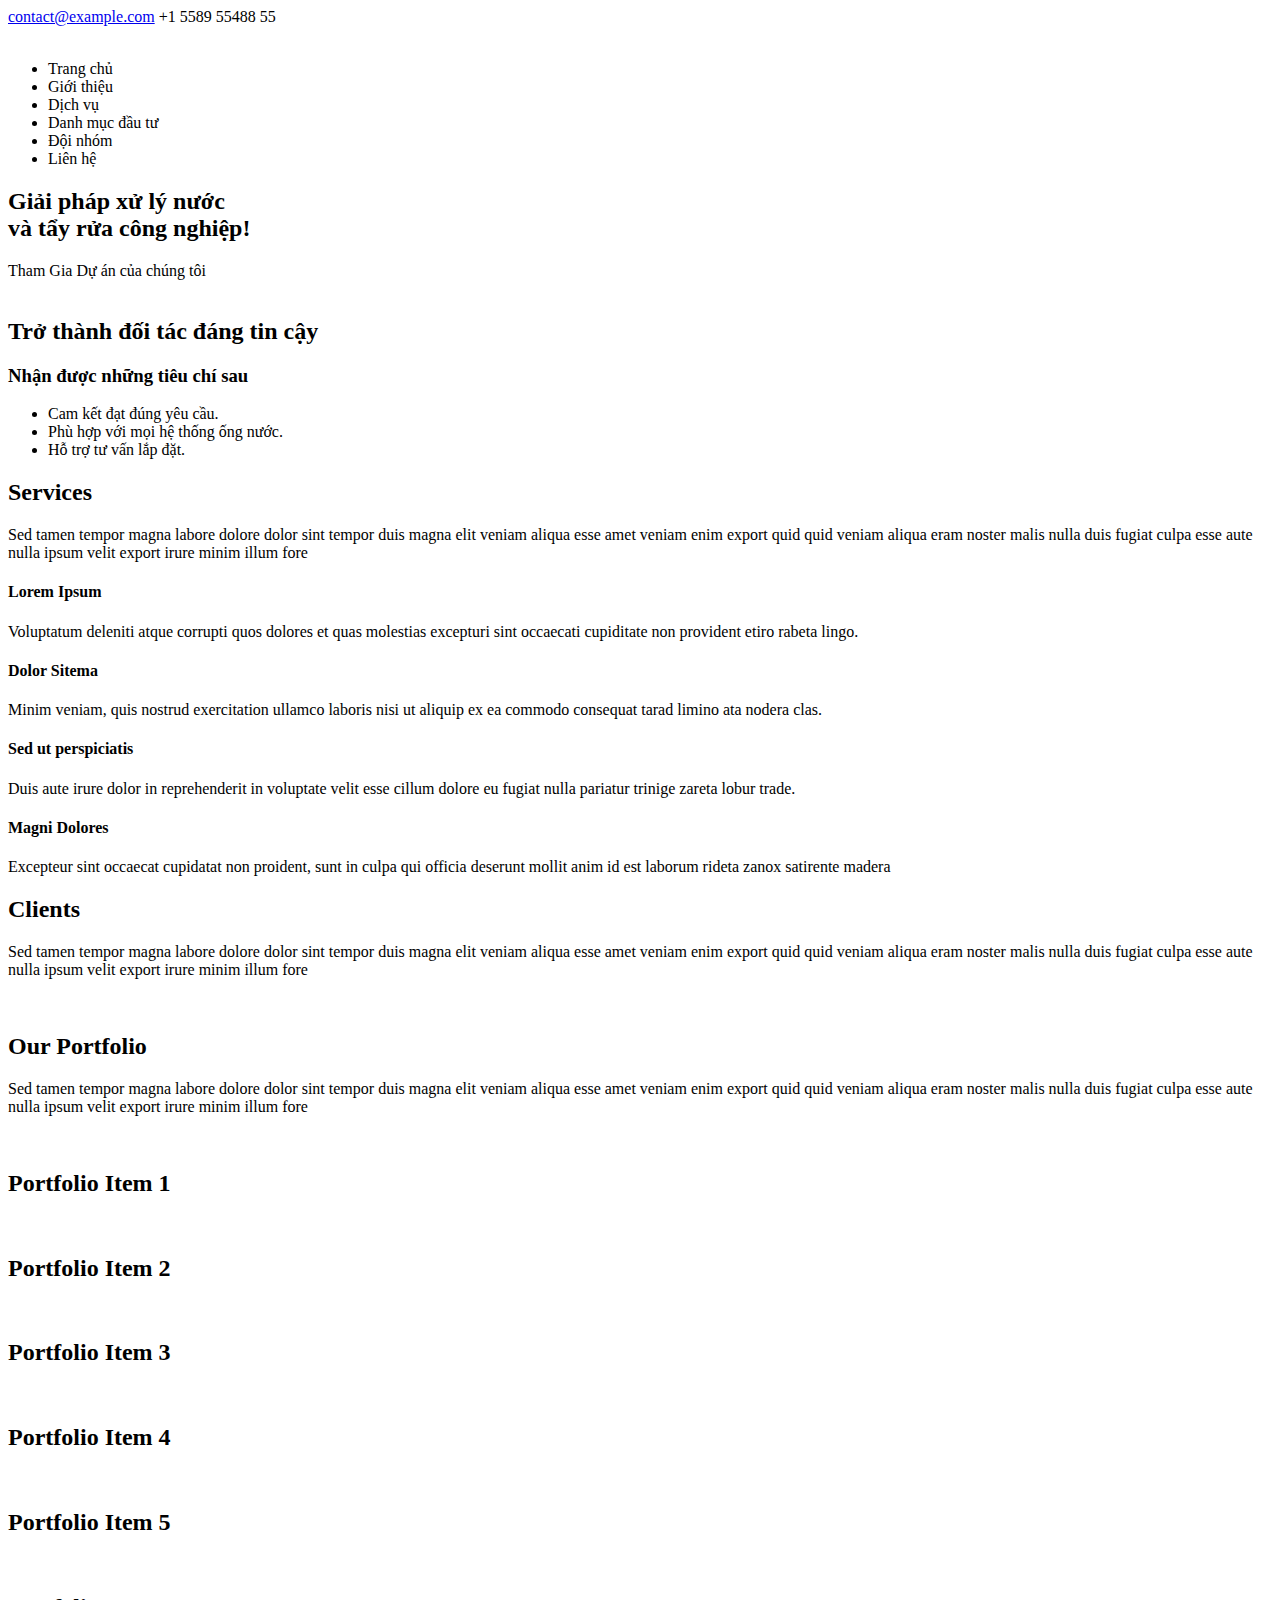
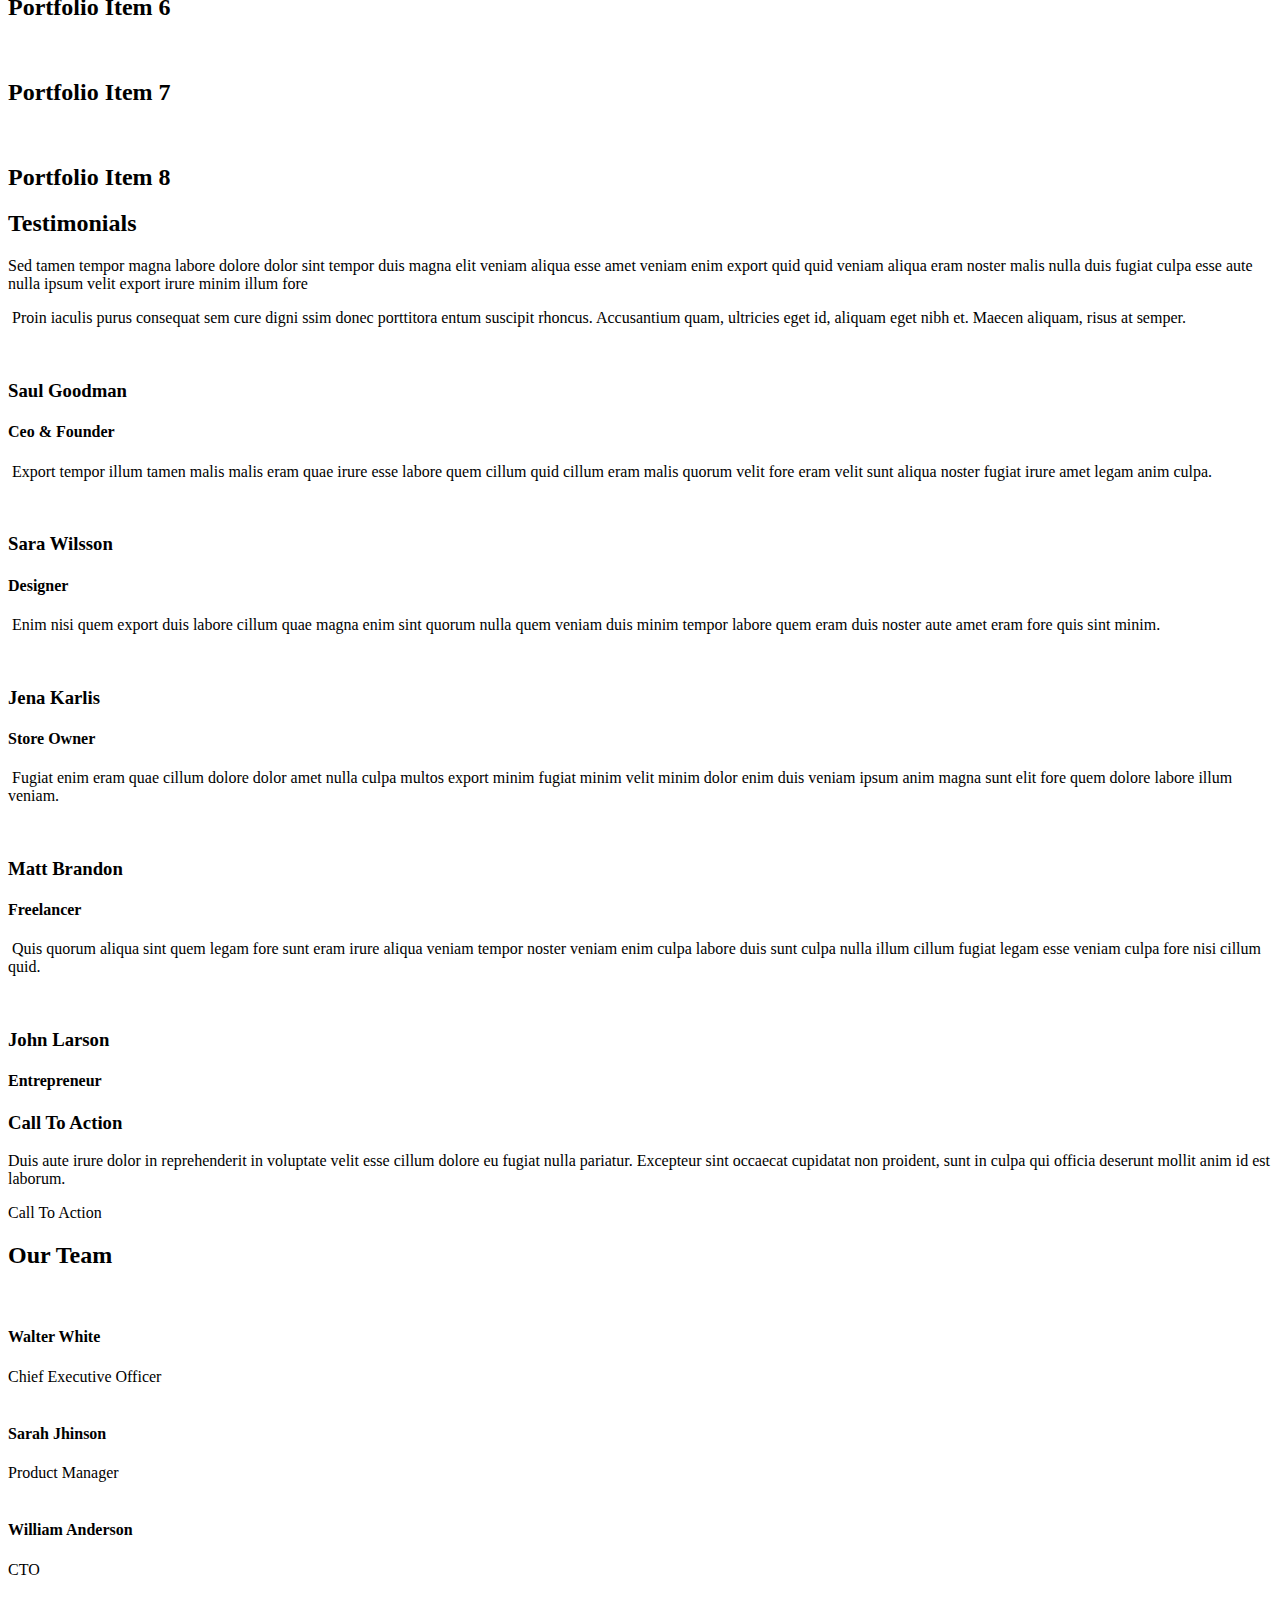
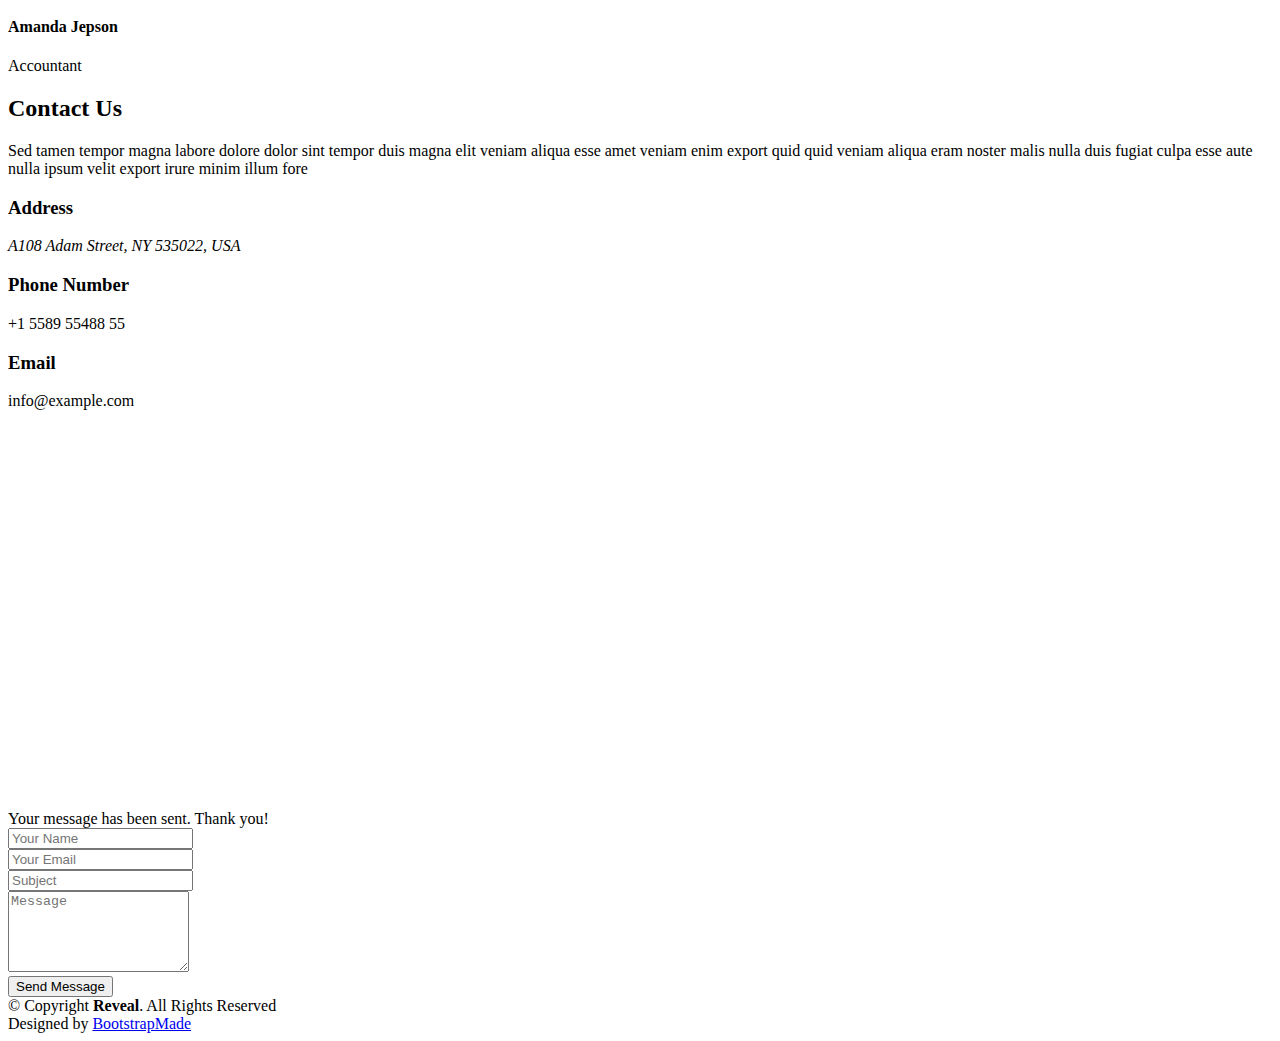
<file: src/main/resources/templates/index.html>
<!DOCTYPE html>
<html lang="VN" xmlns:th="http://www.thymeleaf.org">
<head>
  <meta charset="UTF-8">
  <title>NHAT ANH | TECH SOLUTION</title>
  <meta content="width=device-width, initial-scale=1.0" name="viewport">
  <meta content="" name="keywords">
  <meta content="" name="description">

  <!-- Favicons -->
  <link th:href="@{img/Logo.png}" rel="icon">
<!--  <link th:href="@{img/apple-touch-icon.png}" rel="apple-touch-icon">-->

  <!-- Google Fonts -->
  <link href="https://fonts.googleapis.com/css?family=Open+Sans:300,300i,400,400i,700,700i|Raleway:300,400,500,700,800|Montserrat:300,400,700" rel="stylesheet">

  <!-- Bootstrap CSS File -->
  <link th:href="@{lib/bootstrap/css/bootstrap.min.css}" rel="stylesheet">

  <!-- Libraries CSS Files -->
  <link th:href="@{lib/font-awesome/css/font-awesome.min.css}" rel="stylesheet">
  <link th:href="@{lib/animate/animate.min.css}" rel="stylesheet">
  <link th:href="@{lib/ionicons/css/ionicons.min.css}" rel="stylesheet">
  <link th:href="@{lib/owlcarousel/assets/owl.carousel.min.css}" rel="stylesheet">
  <link th:href="@{lib/magnific-popup/magnific-popup.css}" rel="stylesheet">
  <link th:href="@{lib/ionicons/css/ionicons.min.css}" rel="stylesheet">

  <!-- Main Stylesheet File -->
  <link th:href="@{css/style.css}" rel="stylesheet">

  <!-- =======================================================
    Theme Name: Reveal
    Theme URL: https://bootstrapmade.com/reveal-bootstrap-corporate-template/
    Author: BootstrapMade.com
    License: https://bootstrapmade.com/license/
  ======================================================= -->
</head>

<body id="body">

  <!--==========================
    Top Bar
  ============================-->
  <section id="topbar" class="d-none d-lg-block">
    <div class="container clearfix">
      <div class="contact-info float-left">
        <i class="fa fa-envelope-o"></i> <a href="mailto:contact@example.com">contact@example.com</a>
        <i class="fa fa-phone"></i> +1 5589 55488 55
      </div>
      <div class="social-links float-right">
        <a th:href="@{#}" class="twitter"><i class="fa fa-twitter"></i></a>
        <a th:href="@{#}" class="facebook"><i class="fa fa-facebook"></i></a>
        <a th:href="@{#}" class="instagram"><i class="fa fa-instagram"></i></a>
        <a th:href="@{#}" class="google-plus"><i class="fa fa-google-plus"></i></a>
        <a th:href="@{#}" class="linkedin"><i class="fa fa-linkedin"></i></a>
      </div>
    </div>
  </section>

  <!--==========================
    Header
  ============================-->
  <header id="header">
    <div class="container">

      <div id="logo" class="pull-left">
<!--        <h1><a th:href="@{#body}" class="scrollto">Reve<span>al</span></a></h1>-->
<!--         Uncomment below if you prefer to use an image logo-->
      <a th:href="@{#body}" class="scrollto">
        <img class="img-scrollto" th:src="@{/img/Logo NHAT ANH-01-01-01.png}"/>
      </a>
      </div>

      <nav id="nav-menu-container">
        <ul class="nav-menu">
          <li class="menu-active"><a th:href="@{#body}">Trang chủ</a></li>
          <li><a th:href="@{#about}">Giới thiệu</a></li>
          <li><a th:href="@{#services}">Dịch vụ</a></li>
          <li><a th:href="@{#portfolio}">Danh mục đầu tư</a></li>
          <li><a th:href="@{#team}">Đội nhóm</a></li>
<!--          <li class="menu-has-children"><a th:href="@{#}">Drop Down</a>-->
<!--            <ul>-->
<!--              <li><a th:href="@{#}">Drop Down 1</a></li>-->
<!--              <li><a th:href="@{#}">Drop Down 3</a></li>-->
<!--              <li><a th:href="@{#}">Drop Down 4</a></li>-->
<!--              <li><a th:href="@{#}">Drop Down 5</a></li>-->
<!--            </ul>-->
<!--          </li>-->
          <li><a th:href="@{#contact}">Liên hệ</a></li>
        </ul>
      </nav><!-- #nav-menu-container -->
    </div>
  </header><!-- #header -->

  <!--==========================
    Intro Section
  ============================-->
  <section id="intro">

    <div class="intro-content">
      <h2>Giải pháp <span>xử lý nước</span><br>và tẩy rửa công nghiệp!</h2>
      <div>
        <a th:href="@{#about}" class="btn-get-started scrollto">Tham Gia</a>
        <a th:href="@{#portfolio}" class="btn-projects scrollto">Dự án của chúng tôi</a>
      </div>
    </div>

    <div id="intro-carousel" class="owl-carousel" >
<!--      <div class="item" style="background-image: url('imgpg');"></div>-->
<!--      <div class="item" style="background-image: url('imgpg');"></div>-->
<!--      <div class="item" style="background-image: url('imgpg');"></div>-->
<!--      <div class="item" style="background-image: url('imgpg');"></div>-->
<!--      <div class="item" style="background-image: url('imgpg');"></div>-->
    </div>

  </section><!-- #intro -->

  <main id="main">

    <!--==========================
      About Section
    ============================-->
    <section id="about" class="wow fadeInUp">
      <div class="container">
        <div class="row">
          <div class="col-lg-6 about-img">
            <img th:src="@{/img/Nhat Anh 2.png}" alt="">
          </div>

          <div class="col-lg-6 content">
            <h2>Trở thành đối tác đáng tin cậy</h2>
            <h3>Nhận được những tiêu chí sau</h3>

            <ul>
              <li><i class="ion-android-checkmark-circle"></i> Cam kết đạt đúng yêu cầu.</li>
              <li><i class="ion-android-checkmark-circle"></i> Phù hợp với mọi hệ thống ống nước.</li>
              <li><i class="ion-android-checkmark-circle"></i> Hỗ trợ tư vấn lắp đặt.</li>
            </ul>

          </div>
        </div>

      </div>
    </section><!-- #about -->

    <!--==========================
      Services Section
    ============================-->
    <section id="services">
      <div class="container">
        <div class="section-header">
          <h2>Services</h2>
          <p>Sed tamen tempor magna labore dolore dolor sint tempor duis magna elit veniam aliqua esse amet veniam enim export quid quid veniam aliqua eram noster malis nulla duis fugiat culpa esse aute nulla ipsum velit export irure minim illum fore</p>
        </div>

        <div class="row">

          <div class="col-lg-6">
            <div class="box wow fadeInLeft">
              <div class="icon"><i class="fa fa-bar-chart"></i></div>
              <h4 class="title"><a th:href="@{#}">Lorem Ipsum</a></h4>
              <p class="description">Voluptatum deleniti atque corrupti quos dolores et quas molestias excepturi sint occaecati cupiditate non provident etiro rabeta lingo.</p>
            </div>
          </div>

          <div class="col-lg-6">
            <div class="box wow fadeInRight">
              <div class="icon"><i class="fa fa-picture-o"></i></div>
              <h4 class="title"><a th:href="@{#}">Dolor Sitema</a></h4>
              <p class="description">Minim veniam, quis nostrud exercitation ullamco laboris nisi ut aliquip ex ea commodo consequat tarad limino ata nodera clas.</p>
            </div>
          </div>

          <div class="col-lg-6">
            <div class="box wow fadeInLeft" data-wow-delay="0.2s">
              <div class="icon"><i class="fa fa-shopping-bag"></i></div>
              <h4 class="title"><a th:href="@{#}">Sed ut perspiciatis</a></h4>
              <p class="description">Duis aute irure dolor in reprehenderit in voluptate velit esse cillum dolore eu fugiat nulla pariatur trinige zareta lobur trade.</p>
            </div>
          </div>

          <div class="col-lg-6">
            <div class="box wow fadeInRight" data-wow-delay="0.2s">
              <div class="icon"><i class="fa fa-map"></i></div>
              <h4 class="title"><a th:href="@{#}">Magni Dolores</a></h4>
              <p class="description">Excepteur sint occaecat cupidatat non proident, sunt in culpa qui officia deserunt mollit anim id est laborum rideta zanox satirente madera</p>
            </div>
          </div>

        </div>

      </div>
    </section><!-- #services -->

    <!--==========================
      Clients Section
    ============================-->
    <section id="clients" class="wow fadeInUp">
      <div class="container">
        <div class="section-header">
          <h2>Clients</h2>
          <p>Sed tamen tempor magna labore dolore dolor sint tempor duis magna elit veniam aliqua esse amet veniam enim export quid quid veniam aliqua eram noster malis nulla duis fugiat culpa esse aute nulla ipsum velit export irure minim illum fore</p>
        </div>

        <div class="owl-carousel clients-carousel">
          <img th:src="@{img/clients/client-1.png}" alt="">
          <img th:src="@{img/clients/client-2.png}" alt="">
          <img th:src="@{img/clients/client-3.png}" alt="">
          <img th:src="@{img/clients/client-4.png}" alt="">
          <img th:src="@{img/clients/client-5.png}" alt="">
          <img th:src="@{img/clients/client-6.png}" alt="">
          <img th:src="@{img/clients/client-7.png}" alt="">
          <img th:src="@{img/clients/client-8.png}" alt="">
        </div>

      </div>
    </section><!-- #clients -->

    <!--==========================
      Our Portfolio Section
    ============================-->
    <section id="portfolio" class="wow fadeInUp">
      <div class="container">
        <div class="section-header">
          <h2>Our Portfolio</h2>
          <p>Sed tamen tempor magna labore dolore dolor sint tempor duis magna elit veniam aliqua esse amet veniam enim export quid quid veniam aliqua eram noster malis nulla duis fugiat culpa esse aute nulla ipsum velit export irure minim illum fore</p>
        </div>
      </div>

      <div class="container-fluid">
        <div class="row no-gutters">

          <div class="col-lg-3 col-md-4">
            <div class="portfolio-item wow fadeInUp">
              <a th:href="@{img/portfolio/1.jpg}" class="portfolio-popup">
                <img th:src="@{img/portfolio/1.jpg}" alt="">
                <div class="portfolio-overlay">
                  <div class="portfolio-info"><h2 class="wow fadeInUp">Portfolio Item 1</h2></div>
                </div>
              </a>
            </div>
          </div>

          <div class="col-lg-3 col-md-4">
            <div class="portfolio-item wow fadeInUp">
              <a th:href="@{img/portfolio/2.jpg}" class="portfolio-popup">
                <img th:src="@{img/portfolio/2.jpg}" alt="">
                <div class="portfolio-overlay">
                  <div class="portfolio-info"><h2 class="wow fadeInUp">Portfolio Item 2</h2></div>
                </div>
              </a>
            </div>
          </div>

          <div class="col-lg-3 col-md-4">
            <div class="portfolio-item wow fadeInUp">
              <a th:href="@{img/portfolio/3.jpg}" class="portfolio-popup">
                <img th:src="@{img/portfolio/3.jpg}" alt="">
                <div class="portfolio-overlay">
                  <div class="portfolio-info"><h2 class="wow fadeInUp">Portfolio Item 3</h2></div>
                </div>
              </a>
            </div>
          </div>

          <div class="col-lg-3 col-md-4">
            <div class="portfolio-item wow fadeInUp">
              <a th:href="@{img/portfolio/4.jpg}" class="portfolio-popup">
                <img th:src="@{img/portfolio/4.jpg}" alt="">
                <div class="portfolio-overlay">
                  <div class="portfolio-info"><h2 class="wow fadeInUp">Portfolio Item 4</h2></div>
                </div>
              </a>
            </div>
          </div>

          <div class="col-lg-3 col-md-4">
            <div class="portfolio-item wow fadeInUp">
              <a th:href="@{img/portfolio/5.jpg}" class="portfolio-popup">
                <img th:src="@{img/portfolio/5.jpg}" alt="">
                <div class="portfolio-overlay">
                  <div class="portfolio-info"><h2 class="wow fadeInUp">Portfolio Item 5</h2></div>
                </div>
              </a>
            </div>
          </div>

          <div class="col-lg-3 col-md-4">
            <div class="portfolio-item wow fadeInUp">
              <a th:href="@{img/portfolio/6.jpg}" class="portfolio-popup">
                <img th:src="@{img/portfolio/6.jpg}" alt="">
                <div class="portfolio-overlay">
                  <div class="portfolio-info"><h2 class="wow fadeInUp">Portfolio Item 6</h2></div>
                </div>
              </a>
            </div>
          </div>

          <div class="col-lg-3 col-md-4">
            <div class="portfolio-item wow fadeInUp">
              <a th:href="@{img/portfolio/7.jpg}" class="portfolio-popup">
                <img th:src="@{img/portfolio/7.jpg}" alt="">
                <div class="portfolio-overlay">
                  <div class="portfolio-info"><h2 class="wow fadeInUp">Portfolio Item 7</h2></div>
                </div>
              </a>
            </div>
          </div>

          <div class="col-lg-3 col-md-4">
            <div class="portfolio-item wow fadeInUp">
              <a th:href="@{img/portfolio/8.jpg}" class="portfolio-popup">
                <img th:src="@{img/portfolio/8.jpg}" alt="">
                <div class="portfolio-overlay">
                  <div class="portfolio-info"><h2 class="wow fadeInUp">Portfolio Item 8</h2></div>
                </div>
              </a>
            </div>
          </div>

        </div>

      </div>
    </section><!-- #portfolio -->

    <!--==========================
      Testimonials Section
    ============================-->
    <section id="testimonials" class="wow fadeInUp">
      <div class="container">
        <div class="section-header">
          <h2>Testimonials</h2>
          <p>Sed tamen tempor magna labore dolore dolor sint tempor duis magna elit veniam aliqua esse amet veniam enim export quid quid veniam aliqua eram noster malis nulla duis fugiat culpa esse aute nulla ipsum velit export irure minim illum fore</p>
        </div>
        <div class="owl-carousel testimonials-carousel">

            <div class="testimonial-item">
              <p>
                <img th:src="@{img/quote-sign-left.png}" class="quote-sign-left" alt="">
                Proin iaculis purus consequat sem cure digni ssim donec porttitora entum suscipit rhoncus. Accusantium quam, ultricies eget id, aliquam eget nibh et. Maecen aliquam, risus at semper.
                <img th:src="@{img/quote-sign-right.png}" class="quote-sign-right" alt="">
              </p>
              <img th:src="@{img/testimonial-1.jpg}" class="testimonial-img" alt="">
              <h3>Saul Goodman</h3>
              <h4>Ceo &amp; Founder</h4>
            </div>

            <div class="testimonial-item">
              <p>
                <img th:src="@{img/quote-sign-left.png}" class="quote-sign-left" alt="">
                Export tempor illum tamen malis malis eram quae irure esse labore quem cillum quid cillum eram malis quorum velit fore eram velit sunt aliqua noster fugiat irure amet legam anim culpa.
                <img th:src="@{img/quote-sign-right.png}" class="quote-sign-right" alt="">
              </p>
              <img th:src="@{img/testimonial-2.jpg}" class="testimonial-img" alt="">
              <h3>Sara Wilsson</h3>
              <h4>Designer</h4>
            </div>

            <div class="testimonial-item">
              <p>
                <img th:src="@{img/quote-sign-left.png}" class="quote-sign-left" alt="">
                Enim nisi quem export duis labore cillum quae magna enim sint quorum nulla quem veniam duis minim tempor labore quem eram duis noster aute amet eram fore quis sint minim.
                <img th:src="@{img/quote-sign-right.png}" class="quote-sign-right" alt="">
              </p>
              <img th:src="@{img/testimonial-3.jpg}" class="testimonial-img" alt="">
              <h3>Jena Karlis</h3>
              <h4>Store Owner</h4>
            </div>

            <div class="testimonial-item">
              <p>
                <img th:src="@{img/quote-sign-left.png}" class="quote-sign-left" alt="">
                Fugiat enim eram quae cillum dolore dolor amet nulla culpa multos export minim fugiat minim velit minim dolor enim duis veniam ipsum anim magna sunt elit fore quem dolore labore illum veniam.
                <img th:src="@{img/quote-sign-right.png}" class="quote-sign-right" alt="">
              </p>
              <img th:src="@{img/testimonial-4.jpg}" class="testimonial-img" alt="">
              <h3>Matt Brandon</h3>
              <h4>Freelancer</h4>
            </div>

            <div class="testimonial-item">
              <p>
                <img th:src="@{img/quote-sign-left.png}" class="quote-sign-left" alt="">
                Quis quorum aliqua sint quem legam fore sunt eram irure aliqua veniam tempor noster veniam enim culpa labore duis sunt culpa nulla illum cillum fugiat legam esse veniam culpa fore nisi cillum quid.
                <img th:src="@{img/quote-sign-right.png}" class="quote-sign-right" alt="">
              </p>
              <img th:src="@{img/testimonial-5.jpg}" class="testimonial-img" alt="">
              <h3>John Larson</h3>
              <h4>Entrepreneur</h4>
            </div>

        </div>

      </div>
    </section><!-- #testimonials -->

    <!--==========================
      Call To Action Section
    ============================-->
    <section id="call-to-action" class="wow fadeInUp">
      <div class="container">
        <div class="row">
          <div class="col-lg-9 text-center text-lg-left">
            <h3 class="cta-title">Call To Action</h3>
            <p class="cta-text"> Duis aute irure dolor in reprehenderit in voluptate velit esse cillum dolore eu fugiat nulla pariatur. Excepteur sint occaecat cupidatat non proident, sunt in culpa qui officia deserunt mollit anim id est laborum.</p>
          </div>
          <div class="col-lg-3 cta-btn-container text-center">
            <a class="cta-btn align-middle" th:href="@{#}">Call To Action</a>
          </div>
        </div>

      </div>
    </section><!-- #call-to-action -->

    <!--==========================
      Our Team Section
    ============================-->
    <section id="team" class="wow fadeInUp">
      <div class="container">
        <div class="section-header">
          <h2>Our Team</h2>
        </div>
        <div class="row">
          <div class="col-lg-3 col-md-6">
            <div class="member">
              <div class="pic"><img th:src="@{img/team-1.jpg}" alt=""></div>
              <div class="details">
                <h4>Walter White</h4>
                <span>Chief Executive Officer</span>
                <div class="social">
                  <a th:href="@{#}"><i class="fa fa-twitter"></i></a>
                  <a th:href="@{#}"><i class="fa fa-facebook"></i></a>
                  <a th:href="@{#}"><i class="fa fa-google-plus"></i></a>
                  <a th:href="@{#}"><i class="fa fa-linkedin"></i></a>
                </div>
              </div>
            </div>
          </div>

          <div class="col-lg-3 col-md-6">
            <div class="member">
              <div class="pic"><img th:src="@{img/team-2.jpg}" alt=""></div>
              <div class="details">
                <h4>Sarah Jhinson</h4>
                <span>Product Manager</span>
                <div class="social">
                  <a th:href="@{#}"><i class="fa fa-twitter"></i></a>
                  <a th:href="@{#}"><i class="fa fa-facebook"></i></a>
                  <a th:href="@{#}"><i class="fa fa-google-plus"></i></a>
                  <a th:href="@{#}"><i class="fa fa-linkedin"></i></a>
                </div>
              </div>
            </div>
          </div>

          <div class="col-lg-3 col-md-6">
            <div class="member">
              <div class="pic"><img th:src="@{img/team-3.jpg}" alt=""></div>
              <div class="details">
                <h4>William Anderson</h4>
                <span>CTO</span>
                <div class="social">
                  <a th:href="@{#}"><i class="fa fa-twitter"></i></a>
                  <a th:href="@{#}"><i class="fa fa-facebook"></i></a>
                  <a th:href="@{#}"><i class="fa fa-google-plus"></i></a>
                  <a th:href="@{#}"><i class="fa fa-linkedin"></i></a>
                </div>
              </div>
            </div>
          </div>

          <div class="col-lg-3 col-md-6">
            <div class="member">
              <div class="pic"><img th:src="@{img/team-4.jpg}" alt=""></div>
              <div class="details">
                <h4>Amanda Jepson</h4>
                <span>Accountant</span>
                <div class="social">
                  <a th:href="@{#}"><i class="fa fa-twitter"></i></a>
                  <a th:href="@{#}"><i class="fa fa-facebook"></i></a>
                  <a th:href="@{#}"><i class="fa fa-google-plus"></i></a>
                  <a th:href="@{#}"><i class="fa fa-linkedin"></i></a>
                </div>
              </div>
            </div>
          </div>
        </div>

      </div>
    </section><!-- #team -->

    <!--==========================
      Contact Section
    ============================-->
    <section id="contact" class="wow fadeInUp">
      <div class="container">
        <div class="section-header">
          <h2>Contact Us</h2>
          <p>Sed tamen tempor magna labore dolore dolor sint tempor duis magna elit veniam aliqua esse amet veniam enim export quid quid veniam aliqua eram noster malis nulla duis fugiat culpa esse aute nulla ipsum velit export irure minim illum fore</p>
        </div>

        <div class="row contact-info">

          <div class="col-md-4">
            <div class="contact-address">
              <i class="ion-ios-location-outline"></i>
              <h3>Address</h3>
              <address>A108 Adam Street, NY 535022, USA</address>
            </div>
          </div>

          <div class="col-md-4">
            <div class="contact-phone">
              <i class="ion-ios-telephone-outline"></i>
              <h3>Phone Number</h3>
              <p><a th:href="@{tel:+155895548855}">+1 5589 55488 55</a></p>
            </div>
          </div>

          <div class="col-md-4">
            <div class="contact-email">
              <i class="ion-ios-email-outline"></i>
              <h3>Email</h3>
              <p><a th:href="@{mailto:infoexample.com}">info@example.com</a></p>
            </div>
          </div>

        </div>
      </div>

      <div class="container mb-4">
        <iframe src="https://www.google.com/maps/embed?pb=!1m18!1m12!1m3!1d22864.11283411948!2d-73.96468908098944!3d40.630720240038435!2m3!1f0!2f0!3f0!3m2!1i1024!2i768!4f13.1!3m3!1m2!1s0x89c24fa5d33f083b%3A0xc80b8f06e177fe62!2sNew+York%2C+NY%2C+USA!5e0!3m2!1sen!2sbg!4v1540447494452" width="100%" height="380" frameborder="0" style="border:0" allowfullscreen></iframe>
      </div>

      <div class="container">
        <div class="form">
          <div id="sendmessage">Your message has been sent. Thank you!</div>
          <div id="errormessage"></div>
          <form action="" method="post" role="form" class="contactForm">
            <div class="form-row">
              <div class="form-group col-md-6">
                <input type="text" name="name" class="form-control" id="name" placeholder="Your Name" data-rule="minlen:4" data-msg="Please enter at least 4 chars" />
                <div class="validation"></div>
              </div>
              <div class="form-group col-md-6">
                <input type="email" class="form-control" name="email" id="email" placeholder="Your Email" data-rule="email" data-msg="Please enter a valid email" />
                <div class="validation"></div>
              </div>
            </div>
            <div class="form-group">
              <input type="text" class="form-control" name="subject" id="subject" placeholder="Subject" data-rule="minlen:4" data-msg="Please enter at least 8 chars of subject" />
              <div class="validation"></div>
            </div>
            <div class="form-group">
              <textarea class="form-control" name="message" rows="5" data-rule="required" data-msg="Please write something for us" placeholder="Message"></textarea>
              <div class="validation"></div>
            </div>
            <div class="text-center"><button type="submit">Send Message</button></div>
          </form>
        </div>

      </div>
    </section><!-- #contact -->

  </main>

  <!--==========================
    Footer
  ============================-->
  <footer id="footer">
    <div class="container">
      <div class="copyright">
        &copy; Copyright <strong>Reveal</strong>. All Rights Reserved
      </div>
      <div class="credits">
        <!--
          All the links in the footer should remain intact.
          You can delete the links only if you purchased the pro version.
          Licensing information: https://bootstrapmade.com/license/
          Purchase the pro version with working PHP/AJAX contact form: https://bootstrapmade.com/buy/?theme=Reveal
        -->
        Designed by <a href="https://bootstrapmade.com/">BootstrapMade</a>
      </div>
    </div>
  </footer><!-- #footer -->

  <a th:href="@{#}" class="back-to-top"><i class="fa fa-chevron-up"></i></a>

  <!-- JavaScript Libraries -->
  <script th:src="@{lib/jquery/jquery.min.js}"></script>
  <script th:src="@{lib/jquery/jquery-migrate.min.js}"></script>
  <script th:src="@{lib/bootstrap/js/bootstrap.bundle.min.js}"></script>
  <script th:src="@{lib/easing/easing.min.js}"></script>
  <script th:src="@{lib/superfish/hoverIntent.js}"></script>
  <script th:src="@{lib/superfish/superfish.min.js}"></script>
  <script th:src="@{lib/wow/wow.min.js}"></script>
  <script th:src="@{lib/owlcarousel/owl.carousel.min.js}"></script>
  <script th:src="@{lib/magnific-popup/magnific-popup.min.js}"></script>
  <script th:src="@{lib/sticky/sticky.js}"></script>

  <!-- Contact Form JavaScript File -->
  <script th:src="@{contactform/contactform.js}"></script>

  <!-- Template Main Javascript File -->
  <script th:src="@{js/main.js}"></script>

</body>
</html>
</file>
